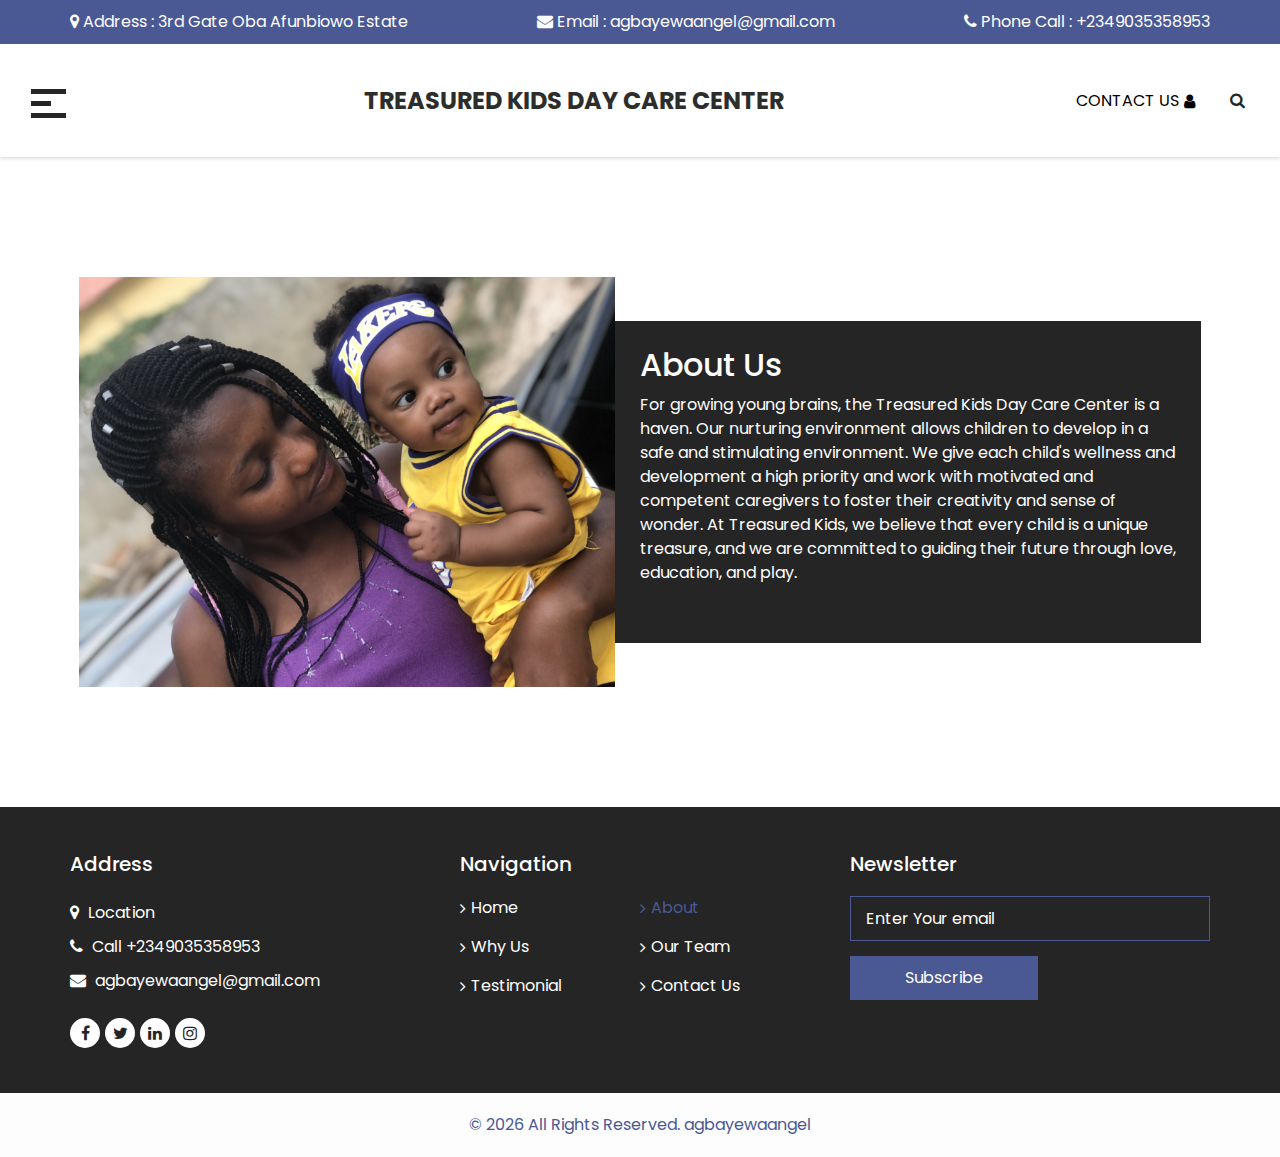
<file: about.html>
<!DOCTYPE html>
<html>

<head>
  <!-- Basic -->
  <meta charset="utf-8" />
  <meta http-equiv="X-UA-Compatible" content="IE=edge" />
  <!-- Mobile Metas -->
  <meta name="viewport" content="width=device-width, initial-scale=1, shrink-to-fit=no" />
  <!-- Site Metas -->
  <meta name="keywords" content="" />
  <meta name="description" content="" />
  <meta name="author" content="" />

  <title>TREASURED KIDS DAY CARE CENTER</title>

  <!-- slider stylesheet -->
  <link rel="stylesheet" type="text/css" href="https://cdnjs.cloudflare.com/ajax/libs/OwlCarousel2/2.3.4/assets/owl.carousel.min.css" />

  <!-- bootstrap core css -->
  <link rel="stylesheet" type="text/css" href="css/bootstrap.css" />
  <!-- fonts awesome style -->
  <link href="css/font-awesome.min.css" rel="stylesheet" />
  <!-- fonts style -->
  <link href="https://fonts.googleapis.com/css?family=Open+Sans:400,700|Poppins:400,500,700&display=swap" rel="stylesheet" />

  <!-- Custom styles for this template -->
  <link href="css/style.css" rel="stylesheet" />
  <!-- responsive style -->
  <link href="css/responsive.css" rel="stylesheet" />
</head>

<body class="sub_page">
  <div class="hero_area">
    <!-- header section strats -->
    <header class="header_section">
      <div class="contact_nav_container">
        <div class="container">
          <div class="contact_nav">
            <a href="">
              <i class="fa fa-map-marker" aria-hidden="true"></i>
              <span>
                Address : 3rd Gate Oba Afunbiowo Estate 
              </span>
            </a>
            <a href="">
              <i class="fa fa-envelope" aria-hidden="true"></i>
              <span>
                Email : agbayewaangel@gmail.com 
              </span>
            </a>
            <a href="">
              <i class="fa fa-phone" aria-hidden="true"></i>
              <span>
                Phone Call : +2349035358953 
              </span>
            </a>
          </div>
        </div>
      </div>
      <div class="container-fluid">
        <nav class="navbar navbar-expand-lg custom_nav-container">
          <div class="custom_menu-btn">
            <button onclick="openNav()">
              <span class="s-1"> </span>
              <span class="s-2"> </span>
              <span class="s-3"> </span>
            </button>
          </div>
          <div id="myNav" class="overlay">
            <div class="menu_btn-style ">
              <button onclick="closeNav()">
                <span class="s-1"> </span>
                <span class="s-2"> </span>
                <span class="s-3"> </span>
              </button>
            </div>
            <div class="overlay-content">
              <a class="" href="index.html"> Home <span class="sr-only">(current)</span></a>
              <a class="active" href="about.html"> About</a>
              <a class="" href="why.html"> Why Us </a>
              <a class="" href="team.html"> Our Team</a>
              <a class="" href="testimonial.html"> Testimonial</a>
              <a class="" href="contact.html"> Contact Us</a>
            </div>
          </div>
          <a class="navbar-brand" href="index.html">
            <span>
              TREASURED KIDS DAY CARE CENTER
            </span>
          </a>
          <div class="user_option">
            <a href="">
              <span>
                CONTACT US
              </span>
              <i class="fa fa-user" aria-hidden="true"></i>
            </a>
            <form class="form-inline">
              <button class="btn  nav_search-btn" type="submit">
                <i class="fa fa-search" aria-hidden="true"></i>
              </button>
            </form>
          </div>
        </nav>
      </div>
    </header>
    <!-- end header section -->
  </div>


  <!-- about section -->

  <section class="about_section layout_padding">
    <div class="container-fluid">
      <div class="box">
        <div class="img-box">
          <img src="images/about-img.jpg" alt="" />
        </div>
        <div class="detail-box">
          <h2>
            About Us
          </h2>
          <p>
            For growing young brains, the Treasured Kids Day Care Center is a haven. Our nurturing environment allows children to develop in a safe and stimulating environment. We give each child's wellness and development a high priority and work with motivated and competent caregivers to foster their creativity and sense of wonder. At Treasured Kids, we believe that every child is a unique treasure, and we are committed to guiding their future through love, education, and play. 
          </p>
    
            <hr />
          </a>
        </div>
      </div>
    </div>
  </section>

  <!-- end about section -->


  <!-- info section -->

  <section class="info_section layout_padding2">
    <div class="container">
      <div class="row">
        <div class="col-md-4">
          <div class="info_contact">
            <h5>
              Address
            </h5>
            <div class="contact_link_box">
              <a href="">
                <i class="fa fa-map-marker" aria-hidden="true"></i>
                <span>
                  Location
                </span>
              </a>
              <a href="">
                <i class="fa fa-phone" aria-hidden="true"></i>
                <span>
                  Call +2349035358953 
                </span>
              </a>
              <a href="">
                <i class="fa fa-envelope" aria-hidden="true"></i>
                <span>
                  agbayewaangel@gmail.com 
                </span>
              </a>
            </div>
          </div>
          <div class="info_social">
            <a href="">
              <i class="fa fa-facebook" aria-hidden="true"></i>
            </a>
            <a href="">
              <i class="fa fa-twitter" aria-hidden="true"></i>
            </a>
            <a href="">
              <i class="fa fa-linkedin" aria-hidden="true"></i>
            </a>
            <a href="">
              <i class="fa fa-instagram" aria-hidden="true"></i>
            </a>
          </div>
        </div>
        <div class="col-md-4">
          <div class="info_link_box">
            <h5>
              Navigation
            </h5>
            <div class="info_links">
              <a class="" href="index.html"> <i class="fa fa-angle-right" aria-hidden="true"></i> Home <span class="sr-only">(current)</span></a>
              <a class="active" href="about.html"> <i class="fa fa-angle-right" aria-hidden="true"></i> About</a>
              <a class="" href="why.html"> <i class="fa fa-angle-right" aria-hidden="true"></i> Why Us </a>
              <a class="" href="team.html"> <i class="fa fa-angle-right" aria-hidden="true"></i> Our Team</a>
              <a class="" href="testimonial.html"> <i class="fa fa-angle-right" aria-hidden="true"></i> Testimonial</a>
              <a class="" href="contact.html"> <i class="fa fa-angle-right" aria-hidden="true"></i> Contact Us</a>
            </div>
          </div>
        </div>
        <div class="col-md-4">
          <h5>
            Newsletter
          </h5>
          <form action="mailto:infos@maiangeldaycare.com">
            <input type="text" placeholder="Enter Your email" />
            <button type="submit">
              Subscribe
            </button>
          </form>
        </div>
      </div>
    </div>
  </section>

  <!-- end info section -->

  <!-- footer section -->
  <footer class="footer_section container-fluid">
    <p>
      &copy; <span id="displayYear"></span> All Rights Reserved.
      agbayewaangel
    </p>
  </footer>
  <!-- footer section -->

  <script src="js/jquery-3.4.1.min.js"></script>
  <script src="js/bootstrap.js"></script>
  <script src="https://cdnjs.cloudflare.com/ajax/libs/OwlCarousel2/2.3.4/owl.carousel.min.js"></script>
  <script src="js/custom.js"></script>


</body>

</html>
</file>
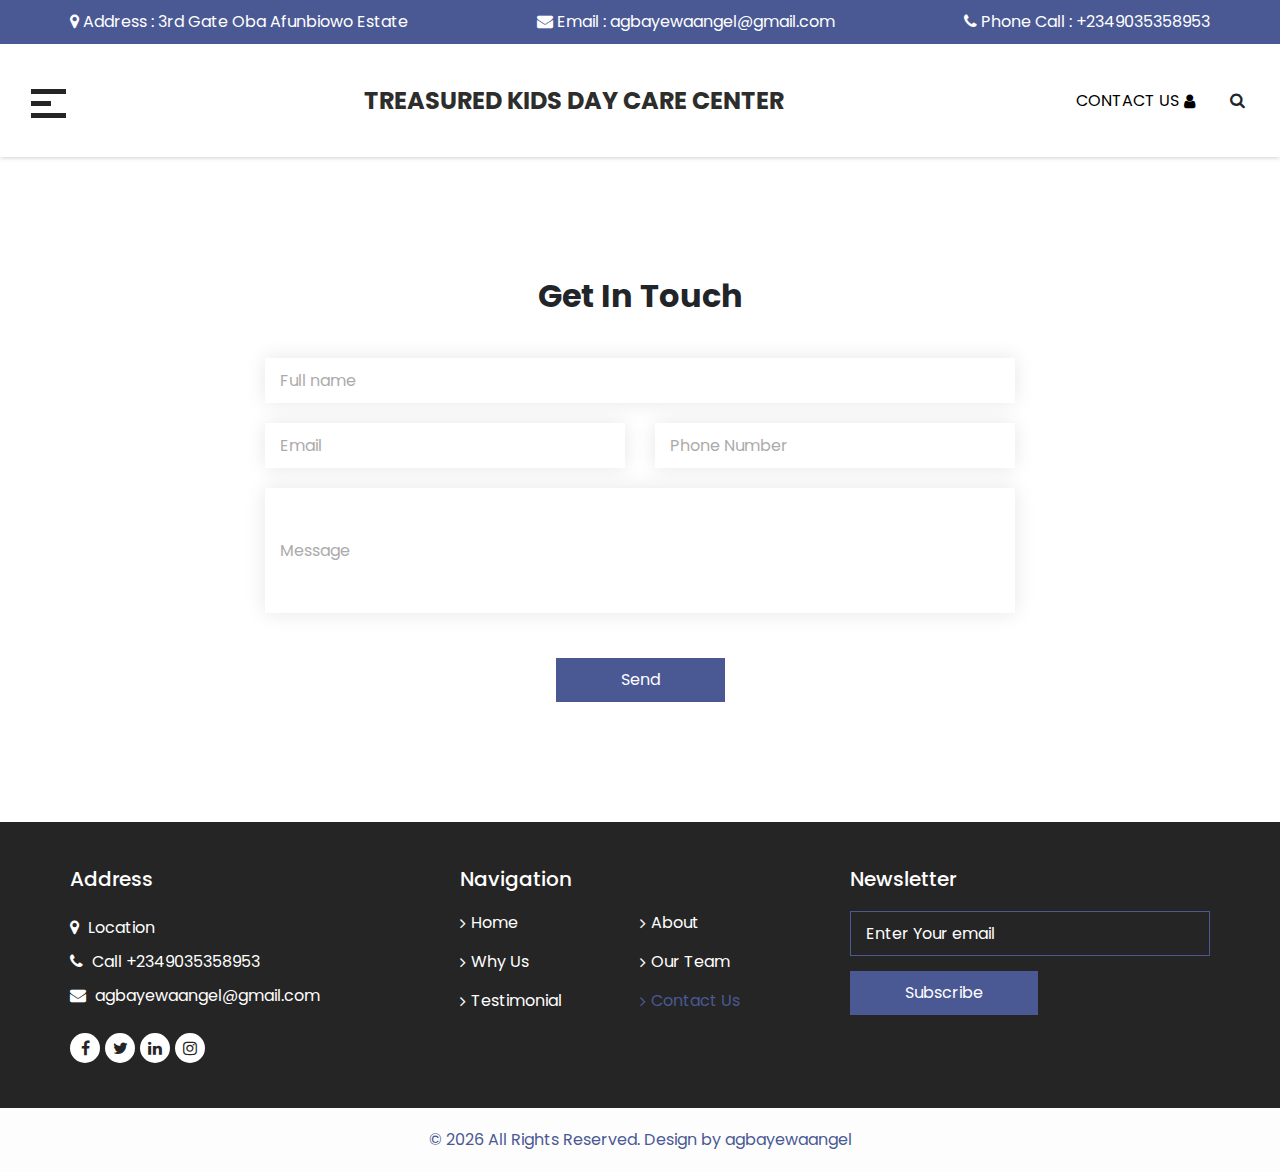
<file: contact.html>
<!DOCTYPE html>
<html>

<head>
  <!-- Basic -->
  <meta charset="utf-8" />
  <meta http-equiv="X-UA-Compatible" content="IE=edge" />
  <!-- Mobile Metas -->
  <meta name="viewport" content="width=device-width, initial-scale=1, shrink-to-fit=no" />
  <!-- Site Metas -->
  <meta name="keywords" content="" />
  <meta name="description" content="" />
  <meta name="author" content="" />

  <title>TREASURED KIDS DAY CARE CENTER</title>

  <!-- slider stylesheet -->
  <link rel="stylesheet" type="text/css" href="https://cdnjs.cloudflare.com/ajax/libs/OwlCarousel2/2.3.4/assets/owl.carousel.min.css" />

  <!-- bootstrap core css -->
  <link rel="stylesheet" type="text/css" href="css/bootstrap.css" />
  <!-- fonts awesome style -->
  <link href="css/font-awesome.min.css" rel="stylesheet" />
  <!-- fonts style -->
  <link href="https://fonts.googleapis.com/css?family=Open+Sans:400,700|Poppins:400,500,700&display=swap" rel="stylesheet" />

  <!-- Custom styles for this template -->
  <link href="css/style.css" rel="stylesheet" />
  <!-- responsive style -->
  <link href="css/responsive.css" rel="stylesheet" />
</head>

<body class="sub_page">
  <div class="hero_area">
    <!-- header section strats -->
    <header class="header_section">
      <div class="contact_nav_container">
        <div class="container">
          <div class="contact_nav">
            <a href="">
              <i class="fa fa-map-marker" aria-hidden="true"></i>
              <span>
                Address : 3rd Gate Oba Afunbiowo Estate
              </span>
            </a>
            <a href="">
              <i class="fa fa-envelope" aria-hidden="true"></i>
              <span>
                Email : agbayewaangel@gmail.com 
              </span>
            </a>
            <a href="">
              <i class="fa fa-phone" aria-hidden="true"></i>
              <span>
                Phone Call : +2349035358953 
              </span>
            </a>
          </div>
        </div>
      </div>
      <div class="container-fluid">
        <nav class="navbar navbar-expand-lg custom_nav-container">
          <div class="custom_menu-btn">
            <button onclick="openNav()">
              <span class="s-1"> </span>
              <span class="s-2"> </span>
              <span class="s-3"> </span>
            </button>
          </div>
          <div id="myNav" class="overlay">
            <div class="menu_btn-style ">
              <button onclick="closeNav()">
                <span class="s-1"> </span>
                <span class="s-2"> </span>
                <span class="s-3"> </span>
              </button>
            </div>
            <div class="overlay-content">
              <a class="" href="index.html"> Home <span class="sr-only">(current)</span></a>
              <a class="" href="about.html"> About</a>
              <a class="" href="why.html"> Why Us </a>
              <a class="" href="team.html"> Our Team</a>
              <a class="" href="testimonial.html"> Testimonial</a>
              <a class="active" href="contact.html"> Contact Us</a>
            </div>
          </div>
          <a class="navbar-brand" href="index.html">
            <span>
              TREASURED KIDS DAY CARE CENTER
            </span>
          </a>
          <div class="user_option">
            <a href="contact.html">
              <span>
                CONTACT US
              </span>
              <i class="fa fa-user" aria-hidden="true"></i>
            </a>
            <form class="form-inline">
              <button class="btn  nav_search-btn" type="submit">
                <i class="fa fa-search" aria-hidden="true"></i>
              </button>
            </form>
          </div>
        </nav>
      </div>
    </header>
    <!-- end header section -->
  </div>


  <!-- contact section -->

  <section class="contact_section layout_padding">
    <div class="container">
      <div class="row">
        <div class="col-md-8 mx-auto">
          <div class="contact-form">
            <div class="heading_container">
              <h2>
                Get In Touch
              </h2>
            </div>
            <form action="mailto:infos@maiangeldaycare.com">
              <input type="text" placeholder="Full name " />
              <div class="top_input">
                <input type="email" placeholder="Email" />
                <input type="text" placeholder="Phone Number" />
              </div>
              <input type="text" placeholder="Message" class="message_input" />
              <div class="btn-box">
                <button>
                  Send
                </button>
              </div>
            </form>
          </div>
        </div>
      </div>
    </div>
  </section>

  <!-- end contact section -->

  <!-- info section -->

  <section class="info_section layout_padding2">
    <div class="container">
      <div class="row">
        <div class="col-md-4">
          <div class="info_contact">
            <h5>
              Address
            </h5>
            <div class="contact_link_box">
              <a href="">
                <i class="fa fa-map-marker" aria-hidden="true"></i>
                <span>
                  Location
                </span>
              </a>
              <a href="">
                <i class="fa fa-phone" aria-hidden="true"></i>
                <span>
                  Call +2349035358953 
                </span>
              </a>
              <a href="">
                <i class="fa fa-envelope" aria-hidden="true"></i>
                <span>
                  agbayewaangel@gmail.com 
                </span>
              </a>
            </div>
          </div>
          <div class="info_social">
            <a href="">
              <i class="fa fa-facebook" aria-hidden="true"></i>
            </a>
            <a href="">
              <i class="fa fa-twitter" aria-hidden="true"></i>
            </a>
            <a href="">
              <i class="fa fa-linkedin" aria-hidden="true"></i>
            </a>
            <a href="">
              <i class="fa fa-instagram" aria-hidden="true"></i>
            </a>
          </div>
        </div>
        <div class="col-md-4">
          <div class="info_link_box">
            <h5>
              Navigation
            </h5>
            <div class="info_links">
              <a class="" href="index.html"> <i class="fa fa-angle-right" aria-hidden="true"></i> Home <span class="sr-only">(current)</span></a>
              <a class="" href="about.html"> <i class="fa fa-angle-right" aria-hidden="true"></i> About</a>
              <a class="" href="why.html"> <i class="fa fa-angle-right" aria-hidden="true"></i> Why Us </a>
              <a class="" href="team.html"> <i class="fa fa-angle-right" aria-hidden="true"></i> Our Team</a>
              <a class="" href="testimonial.html"> <i class="fa fa-angle-right" aria-hidden="true"></i> Testimonial</a>
              <a class="active" href="contact.html"> <i class="fa fa-angle-right" aria-hidden="true"></i> Contact Us</a>
            </div>
          </div>
        </div>
        <div class="col-md-4">
          <h5>
            Newsletter
          </h5>
          <form action="mailto:infos@maiangeldaycare.com">
            <input type="text" placeholder="Enter Your email" />
            <button type="submit">
              Subscribe
            </button>
          </form>
        </div>
      </div>
    </div>
  </section>

  <!-- end info section -->

  <!-- footer section -->
  <footer class="footer_section container-fluid">
    <p>
      &copy; <span id="displayYear"></span> All Rights Reserved. Design by
      agbayewaangel
    </p>
  </footer>
  <!-- footer section -->

  <script src="js/jquery-3.4.1.min.js"></script>
  <script src="js/bootstrap.js"></script>
  <script src="https://cdnjs.cloudflare.com/ajax/libs/OwlCarousel2/2.3.4/owl.carousel.min.js"></script>
  <script src="js/custom.js"></script>

</body>

</html>
</file>
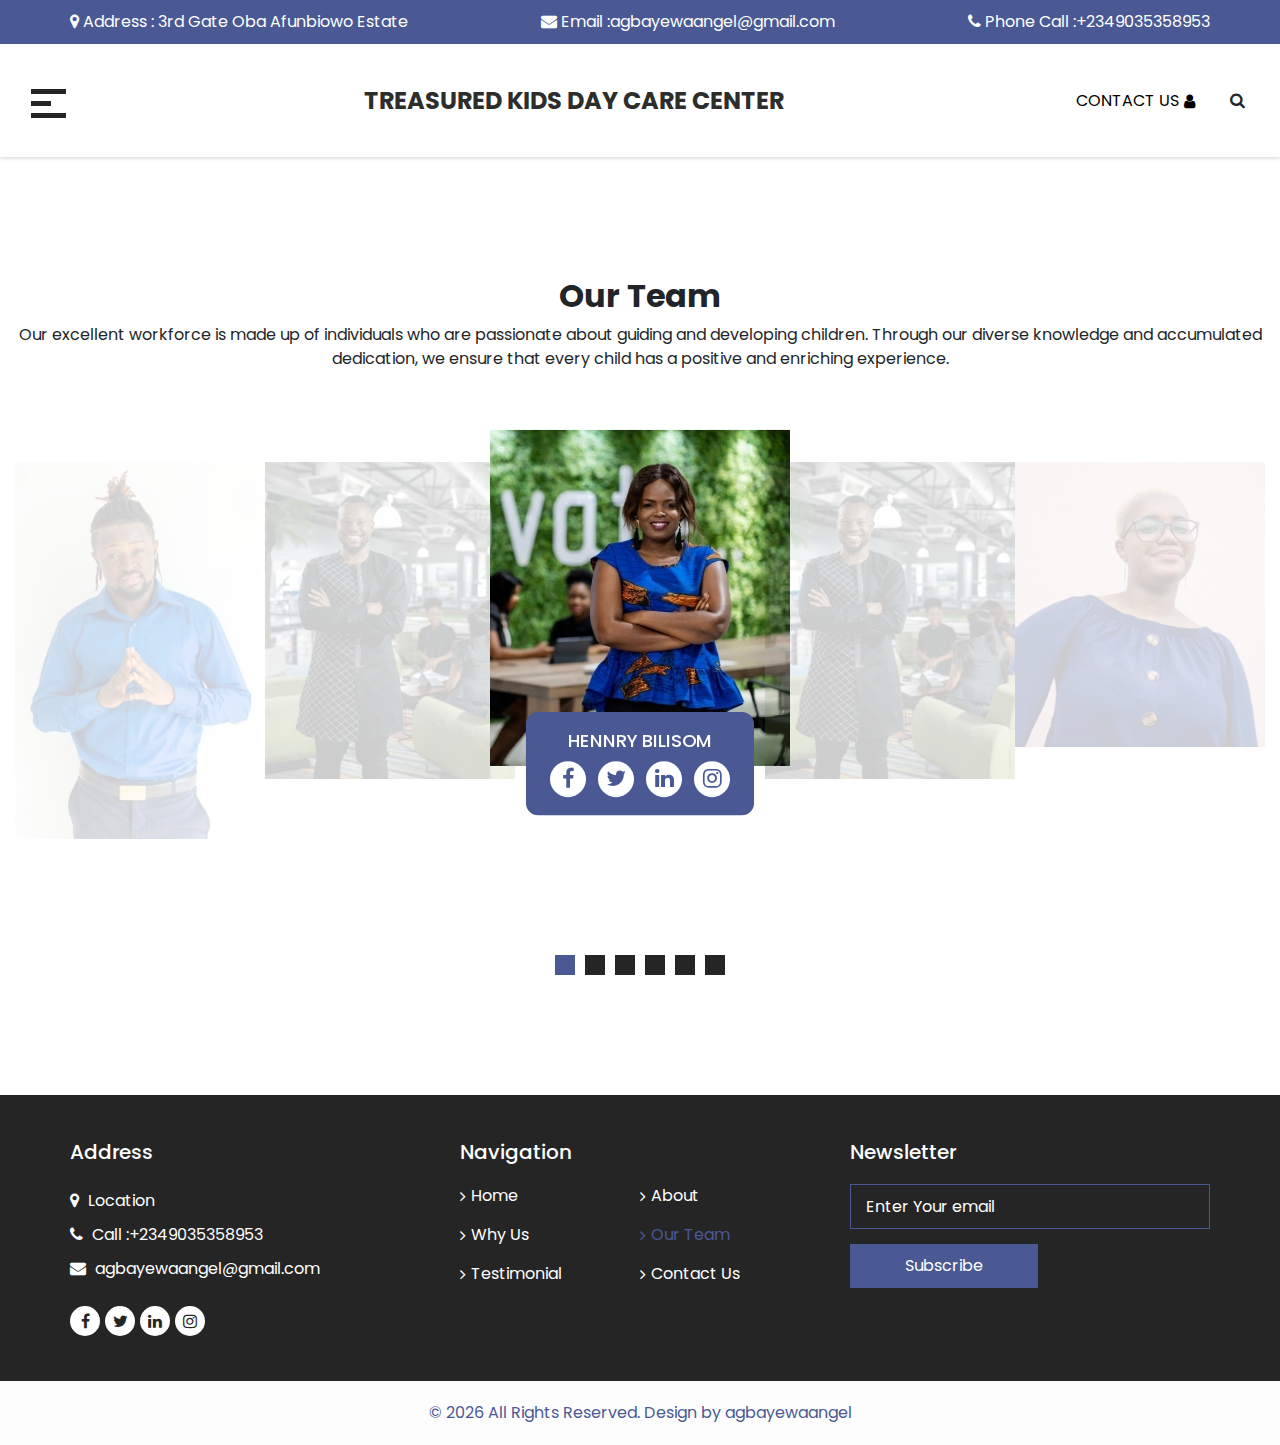
<file: team.html>
<!DOCTYPE html>
<html>

<head>
  <!-- Basic -->
  <meta charset="utf-8" />
  <meta http-equiv="X-UA-Compatible" content="IE=edge" />
  <!-- Mobile Metas -->
  <meta name="viewport" content="width=device-width, initial-scale=1, shrink-to-fit=no" />
  <!-- Site Metas -->
  <meta name="keywords" content="" />
  <meta name="description" content="" />
  <meta name="author" content="" />

  <title>TREASURED KIDS DAY CARE CENTER</title>

  <!-- slider stylesheet -->
  <link rel="stylesheet" type="text/css" href="https://cdnjs.cloudflare.com/ajax/libs/OwlCarousel2/2.3.4/assets/owl.carousel.min.css" />

  <!-- bootstrap core css -->
  <link rel="stylesheet" type="text/css" href="css/bootstrap.css" />
  <!-- fonts awesome style -->
  <link href="css/font-awesome.min.css" rel="stylesheet" />
  <!-- fonts style -->
  <link href="https://fonts.googleapis.com/css?family=Open+Sans:400,700|Poppins:400,500,700&display=swap" rel="stylesheet" />

  <!-- Custom styles for this template -->
  <link href="css/style.css" rel="stylesheet" />
  <!-- responsive style -->
  <link href="css/responsive.css" rel="stylesheet" />
</head>

<body class="sub_page">
  <div class="hero_area">
    <!-- header section strats -->
    <header class="header_section">
      <div class="contact_nav_container">
        <div class="container">
          <div class="contact_nav">
            <a href="">
              <i class="fa fa-map-marker" aria-hidden="true"></i>
              <span>
                Address : 3rd Gate Oba Afunbiowo Estate 
              </span>
            </a>
            <a href="">
              <i class="fa fa-envelope" aria-hidden="true"></i>
              <span>
                Email :agbayewaangel@gmail.com 
              </span>
            </a>
            <a href="">
              <i class="fa fa-phone" aria-hidden="true"></i>
              <span>
                Phone Call :+2349035358953 
              </span>
            </a>
          </div>
        </div>
      </div>
      <div class="container-fluid">
        <nav class="navbar navbar-expand-lg custom_nav-container">
          <div class="custom_menu-btn">
            <button onclick="openNav()">
              <span class="s-1"> </span>
              <span class="s-2"> </span>
              <span class="s-3"> </span>
            </button>
          </div>
          <div id="myNav" class="overlay">
            <div class="menu_btn-style ">
              <button onclick="closeNav()">
                <span class="s-1"> </span>
                <span class="s-2"> </span>
                <span class="s-3"> </span>
              </button>
            </div>
            <div class="overlay-content">
              <a class="" href="index.html"> Home <span class="sr-only">(current)</span></a>
              <a class="" href="about.html"> About</a>
              <a class="" href="why.html"> Why Us </a>
              <a class="active" href="team.html"> Our Team</a>
              <a class="" href="testimonial.html"> Testimonial</a>
              <a class="" href="contact.html"> Contact Us</a>
            </div>
          </div>
          <a class="navbar-brand" href="index.html">
            <span>
              TREASURED KIDS DAY CARE CENTER
            </span>
          </a>
          <div class="user_option">
            <a href="">
              <span>
                CONTACT US
              </span>
              <i class="fa fa-user" aria-hidden="true"></i>
            </a>
            <form class="form-inline">
              <button class="btn  nav_search-btn" type="submit">
                <i class="fa fa-search" aria-hidden="true"></i>
              </button>
            </form>
          </div>
        </nav>
      </div>
    </header>
    <!-- end header section -->
  </div>



  <!-- team section -->

  <section class="team_section layout_padding">
    <div class="container-fluid">
      <div class="heading_container">
        <h2>
          Our Team
        </h2>
        <p>
          Our excellent workforce is made up of individuals who are passionate about guiding and developing children. Through our diverse knowledge and accumulated dedication, we ensure that every child has a positive and enriching experience. 
        </p>
      </div>
      <div class="carousel-wrap ">
        <div class="owl-carousel team_carousel">
          <div class="item">
            <div class="box">
              <div class="img-box">
                <img src="images/team1.jpg" alt="" />
              </div>
              <div class="detail-box">
                <h6>
                  Hennry bilisom
                </h6>
                <div class="social_box">
                  <a href="">
                    <i class="fa fa-facebook" aria-hidden="true"></i>
                  </a>
                  <a href="">
                    <i class="fa fa-twitter" aria-hidden="true"></i>
                  </a>
                  <a href="">
                    <i class="fa fa-linkedin" aria-hidden="true"></i>
                  </a>
                  <a href="">
                    <i class="fa fa-instagram" aria-hidden="true"></i>
                  </a>
                </div>
              </div>
            </div>
          </div>
          <div class="item">
            <div class="box">
              <div class="img-box">
                <img src="images/team2.jpg" alt="" />
              </div>
              <div class="detail-box">
                <h6>
                  Hennry bilisom
                </h6>
                <div class="social_box">
                  <a href="">
                    <i class="fa fa-facebook" aria-hidden="true"></i>
                  </a>
                  <a href="">
                    <i class="fa fa-twitter" aria-hidden="true"></i>
                  </a>
                  <a href="">
                    <i class="fa fa-linkedin" aria-hidden="true"></i>
                  </a>
                  <a href="">
                    <i class="fa fa-instagram" aria-hidden="true"></i>
                  </a>
                </div>
              </div>
            </div>
          </div>
          <div class="item">
            <div class="box">
              <div class="img-box">
                <img src="images/team3.jpg" alt="" />
              </div>
              <div class="detail-box">
                <h6>
                  Hennry bilisom
                </h6>
                <div class="social_box">
                  <a href="">
                    <i class="fa fa-facebook" aria-hidden="true"></i>
                  </a>
                  <a href="">
                    <i class="fa fa-twitter" aria-hidden="true"></i>
                  </a>
                  <a href="">
                    <i class="fa fa-linkedin" aria-hidden="true"></i>
                  </a>
                  <a href="">
                    <i class="fa fa-instagram" aria-hidden="true"></i>
                  </a>
                </div>
              </div>
            </div>
          </div>
          <div class="item">
            <div class="box">
              <div class="img-box">
                <img src="images/team4.jpg" alt="" />
              </div>
              <div class="detail-box">
                <h6>
                  Hennry bilisom
                </h6>
                <div class="social_box">
                  <a href="">
                    <i class="fa fa-facebook" aria-hidden="true"></i>
                  </a>
                  <a href="">
                    <i class="fa fa-twitter" aria-hidden="true"></i>
                  </a>
                  <a href="">
                    <i class="fa fa-linkedin" aria-hidden="true"></i>
                  </a>
                  <a href="">
                    <i class="fa fa-instagram" aria-hidden="true"></i>
                  </a>
                </div>
              </div>
            </div>
          </div>
          <div class="item">
            <div class="box">
              <div class="img-box">
                <img src="images/team5.jpg" alt="" />
              </div>
              <div class="detail-box">
                <h6>
                  Hennry bilisom
                </h6>
                <div class="social_box">
                  <a href="">
                    <i class="fa fa-facebook" aria-hidden="true"></i>
                  </a>
                  <a href="">
                    <i class="fa fa-twitter" aria-hidden="true"></i>
                  </a>
                  <a href="">
                    <i class="fa fa-linkedin" aria-hidden="true"></i>
                  </a>
                  <a href="">
                    <i class="fa fa-instagram" aria-hidden="true"></i>
                  </a>
                </div>
              </div>
            </div>
          </div>
          <div class="item">
            <div class="box">
              <div class="img-box">
                <img src="images/team2.jpg" alt="" />
              </div>
              <div class="detail-box">
                <h6>
                  Hennry bilisom
                </h6>
                <div class="social_box">
                  <a href="">
                    <i class="fa fa-facebook" aria-hidden="true"></i>
                  </a>
                  <a href="">
                    <i class="fa fa-twitter" aria-hidden="true"></i>
                  </a>
                  <a href="">
                    <i class="fa fa-linkedin" aria-hidden="true"></i>
                  </a>
                  <a href="">
                    <i class="fa fa-instagram" aria-hidden="true"></i>
                  </a>
                </div>
              </div>
            </div>
          </div>
        </div>
      </div>
    </div>
  </section>

  <!-- end team section -->


  <!-- info section -->

  <section class="info_section layout_padding2">
    <div class="container">
      <div class="row">
        <div class="col-md-4">
          <div class="info_contact">
            <h5>
              Address
            </h5>
            <div class="contact_link_box">
              <a href="">
                <i class="fa fa-map-marker" aria-hidden="true"></i>
                <span>
                  Location
                </span>
              </a>
              <a href="">
                <i class="fa fa-phone" aria-hidden="true"></i>
                <span>
                  Call :+2349035358953 
                </span>
              </a>
              <a href="">
                <i class="fa fa-envelope" aria-hidden="true"></i>
                <span>
                 agbayewaangel@gmail.com 
                </span>
              </a>
            </div>
          </div>
          <div class="info_social">
            <a href="">
              <i class="fa fa-facebook" aria-hidden="true"></i>
            </a>
            <a href="">
              <i class="fa fa-twitter" aria-hidden="true"></i>
            </a>
            <a href="">
              <i class="fa fa-linkedin" aria-hidden="true"></i>
            </a>
            <a href="">
              <i class="fa fa-instagram" aria-hidden="true"></i>
            </a>
          </div>
        </div>
        <div class="col-md-4">
          <div class="info_link_box">
            <h5>
              Navigation
            </h5>
            <div class="info_links">
              <a class="" href="index.html"> <i class="fa fa-angle-right" aria-hidden="true"></i> Home <span class="sr-only">(current)</span></a>
              <a class="" href="about.html"> <i class="fa fa-angle-right" aria-hidden="true"></i> About</a>
              <a class="" href="why.html"> <i class="fa fa-angle-right" aria-hidden="true"></i> Why Us </a>
              <a class="active" href="team.html"> <i class="fa fa-angle-right" aria-hidden="true"></i> Our Team</a>
              <a class="" href="testimonial.html"> <i class="fa fa-angle-right" aria-hidden="true"></i> Testimonial</a>
              <a class="" href="contact.html"> <i class="fa fa-angle-right" aria-hidden="true"></i> Contact Us</a>
            </div>
          </div>
        </div>
        <div class="col-md-4">
          <h5>
            Newsletter
          </h5>
          <form action="mailto:infos@maiangeldaycare.com">
            <input type="text" placeholder="Enter Your email" />
            <button type="submit">
              Subscribe
            </button>
          </form>
        </div>
      </div>
    </div>
  </section>

  <!-- end info section -->

  <!-- footer section -->
  <footer class="footer_section container-fluid">
    <p>
      &copy; <span id="displayYear"></span> All Rights Reserved. Design by
      agbayewaangel
    </p>
  </footer>
  <!-- footer section -->

  <script src="js/jquery-3.4.1.min.js"></script>
  <script src="js/bootstrap.js"></script>
  <script src="https://cdnjs.cloudflare.com/ajax/libs/OwlCarousel2/2.3.4/owl.carousel.min.js"></script>
  <script src="js/custom.js"></script>

</body>

</html>
</file>
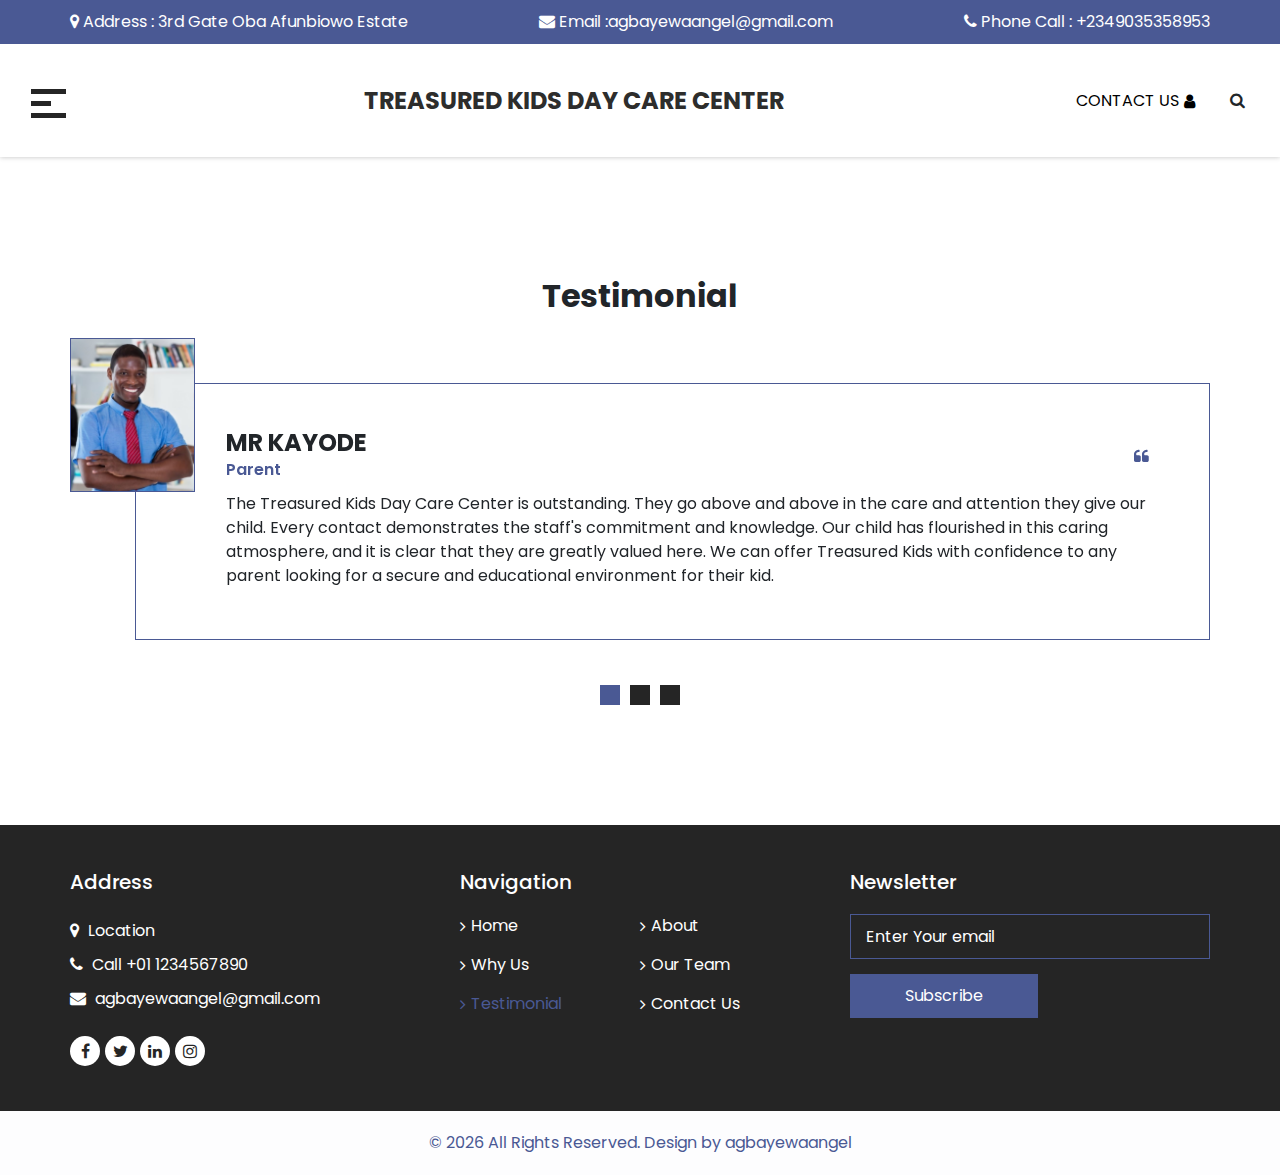
<file: testimonial.html>
<!DOCTYPE html>
<html>

<head>
  <!-- Basic -->
  <meta charset="utf-8" />
  <meta http-equiv="X-UA-Compatible" content="IE=edge" />
  <!-- Mobile Metas -->
  <meta name="viewport" content="width=device-width, initial-scale=1, shrink-to-fit=no" />
  <!-- Site Metas -->
  <meta name="keywords" content="" />
  <meta name="description" content="" />
  <meta name="author" content="" />

  <title>TREASURED KIDS DAY CARE CENTER</title>

  <!-- slider stylesheet -->
  <link rel="stylesheet" type="text/css" href="https://cdnjs.cloudflare.com/ajax/libs/OwlCarousel2/2.3.4/assets/owl.carousel.min.css" />

  <!-- bootstrap core css -->
  <link rel="stylesheet" type="text/css" href="css/bootstrap.css" />
  <!-- fonts awesome style -->
  <link href="css/font-awesome.min.css" rel="stylesheet" />
  <!-- fonts style -->
  <link href="https://fonts.googleapis.com/css?family=Open+Sans:400,700|Poppins:400,500,700&display=swap" rel="stylesheet" />

  <!-- Custom styles for this template -->
  <link href="css/style.css" rel="stylesheet" />
  <!-- responsive style -->
  <link href="css/responsive.css" rel="stylesheet" />
</head>

<body class="sub_page">
  <div class="hero_area">
    <!-- header section strats -->
    <header class="header_section">
      <div class="contact_nav_container">
        <div class="container">
          <div class="contact_nav">
            <a href="">
              <i class="fa fa-map-marker" aria-hidden="true"></i>
              <span>
                Address : 3rd Gate Oba Afunbiowo Estate
              </span>
            </a>
            <a href="">
              <i class="fa fa-envelope" aria-hidden="true"></i>
              <span>
                Email :agbayewaangel@gmail.com 
              </span>
            </a>
            <a href="">
              <i class="fa fa-phone" aria-hidden="true"></i>
              <span>
                Phone Call : +2349035358953 
              </span>
            </a>
          </div>
        </div>
      </div>
      <div class="container-fluid">
        <nav class="navbar navbar-expand-lg custom_nav-container">
          <div class="custom_menu-btn">
            <button onclick="openNav()">
              <span class="s-1"> </span>
              <span class="s-2"> </span>
              <span class="s-3"> </span>
            </button>
          </div>
          <div id="myNav" class="overlay">
            <div class="menu_btn-style ">
              <button onclick="closeNav()">
                <span class="s-1"> </span>
                <span class="s-2"> </span>
                <span class="s-3"> </span>
              </button>
            </div>
            <div class="overlay-content">
              <a class="" href="index.html"> Home <span class="sr-only">(current)</span></a>
              <a class="" href="about.html"> About</a>
              <a class="" href="why.html"> Why Us </a>
              <a class="" href="team.html"> Our Team</a>
              <a class="active" href="testimonial.html"> Testimonial</a>
              <a class="" href="contact.html"> Contact Us</a>
            </div>
          </div>
          <a class="navbar-brand" href="index.html">
            <span>
              TREASURED KIDS DAY CARE CENTER
            </span>
          </a>
          <div class="user_option">
            <a href="">
              <span>
                CONTACT US
              </span>
              <i class="fa fa-user" aria-hidden="true"></i>
            </a>
            <form class="form-inline">
              <button class="btn  nav_search-btn" type="submit">
                <i class="fa fa-search" aria-hidden="true"></i>
              </button>
            </form>
          </div>
        </nav>
      </div>
    </header>
    <!-- end header section -->
  </div>

  <!-- client section -->

  <section class="client_section layout_padding">
    <div class="container">
      <div class="heading_container">
        <h2>
          Testimonial
        </h2>
      </div>
      <div id="carouselExampleIndicators" class="carousel slide" data-ride="carousel">
        <div class="carousel-inner">
          <div class="carousel-item active">
            <div class="box">
              <div class="img-box">
                <img src="images/client.jpg" alt="" />
              </div>
              <div class="client_detail">
                <div class="client_name">
                  <div class="client_info">
                    <h4>
                      MR KAYODE 
                    </h4>
                    <span>
                      Parent
                    </span>
                  </div>
                  <i class="fa fa-quote-left" aria-hidden="true"></i>
                </div>
                <p>
                  The Treasured Kids Day Care Center is outstanding. They go above and above in the care and attention they give our child. Every contact demonstrates the staff's commitment and knowledge. Our child has flourished in this caring atmosphere, and it is clear that they are greatly valued here. We can offer Treasured Kids with confidence to any parent looking for a secure and educational environment for their kid.
                </p>
              </div>
            </div>
          </div>
          <div class="carousel-item">
            <div class="box">
              <div class="img-box">
                <img src="images/client.jpg" alt="" />
              </div>
              <div class="client_detail">
                <div class="client_name">
                  <div class="client_info">
                    <h4>
                      MR ADEBAYO
                    </h4>
                    <span>
                      Parent
                    </span>
                  </div>
                  <i class="fa fa-quote-left" aria-hidden="true"></i>
                </div>
                <p>
                  Treasured Kids Day Care Center for our childcare needs was the best decision we made. Their caregivers are outstanding, providing a loving and safe environment for our children. The team's dedication and expertise have truly impressed us. Our kids are not only happy but thriving under their care. We wholeheartedly recommend Treasured Kids Day Care Center to any parent seeking exceptional childcare services. They've exceeded our expectations in every way."
                </p>
              </div>
            </div>
          </div>
          <div class="carousel-item">
            <div class="box">
              <div class="img-box">
                <img src="images/client.jpg" alt="" />
              </div>
              <div class="client_detail">
                <div class="client_name">
                  <div class="client_info">
                    <h4>
                      MR DARASIMI
                    </h4>
                    <span>
                      Parent
                    </span>
                  </div>
                  <i class="fa fa-quote-left" aria-hidden="true"></i>
                </div>
                <p>
                  Treasured Kids Day Care Center is simply exceptional. The care and attention they offer our child go beyond our expectations. The staff's dedication and expertise shine through in every interaction. Our child has blossomed in their nurturing environment, and it's evident how much they're cherished here. We confidently recommend Treasured Kids to any parent seeking a safe and stimulating place for their child's growth."
              </div>
            </div>
          </div>
        </div>
        <ol class="carousel-indicators">
          <li data-target="#carouselExampleIndicators" data-slide-to="0" class="active"></li>
          <li data-target="#carouselExampleIndicators" data-slide-to="1"></li>
          <li data-target="#carouselExampleIndicators" data-slide-to="2"></li>
        </ol>
      </div>
    </div>
  </section>

  <!-- end client section -->

  <!-- info section -->

  <section class="info_section layout_padding2">
    <div class="container">
      <div class="row">
        <div class="col-md-4">
          <div class="info_contact">
            <h5>
              Address
            </h5>
            <div class="contact_link_box">
              <a href="">
                <i class="fa fa-map-marker" aria-hidden="true"></i>
                <span>
                  Location
                </span>
              </a>
              <a href="">
                <i class="fa fa-phone" aria-hidden="true"></i>
                <span>
                  Call +01 1234567890
                </span>
              </a>
              <a href="">
                <i class="fa fa-envelope" aria-hidden="true"></i>
                <span>
                 agbayewaangel@gmail.com 
                </span>
              </a>
            </div>
          </div>
          <div class="info_social">
            <a href="">
              <i class="fa fa-facebook" aria-hidden="true"></i>
            </a>
            <a href="">
              <i class="fa fa-twitter" aria-hidden="true"></i>
            </a>
            <a href="">
              <i class="fa fa-linkedin" aria-hidden="true"></i>
            </a>
            <a href="">
              <i class="fa fa-instagram" aria-hidden="true"></i>
            </a>
          </div>
        </div>
        <div class="col-md-4">
          <div class="info_link_box">
            <h5>
              Navigation
            </h5>
            <div class="info_links">
              <a class="" href="index.html"> <i class="fa fa-angle-right" aria-hidden="true"></i> Home <span class="sr-only">(current)</span></a>
              <a class="" href="about.html"> <i class="fa fa-angle-right" aria-hidden="true"></i> About</a>
              <a class="" href="why.html"> <i class="fa fa-angle-right" aria-hidden="true"></i> Why Us </a>
              <a class="" href="team.html"> <i class="fa fa-angle-right" aria-hidden="true"></i> Our Team</a>
              <a class="active" href="testimonial.html"> <i class="fa fa-angle-right" aria-hidden="true"></i> Testimonial</a>
              <a class="" href="contact.html"> <i class="fa fa-angle-right" aria-hidden="true"></i> Contact Us</a>
            </div>
          </div>
        </div>
        <div class="col-md-4">
          <h5>
            Newsletter
          </h5>
          <form action="mailto:infos@maiangeldaycare.com">
            <input type="text" placeholder="Enter Your email" />
            <button type="submit">
              Subscribe
            </button>
          </form>
        </div>
      </div>
    </div>
  </section>

  <!-- end info section -->

  <!-- footer section -->
  <footer class="footer_section container-fluid">
    <p>
      &copy; <span id="displayYear"></span> All Rights Reserved. Design by
      agbayewaangel
    </p>
  </footer>
  <!-- footer section -->

  <script src="js/jquery-3.4.1.min.js"></script>
  <script src="js/bootstrap.js"></script>
  <script src="https://cdnjs.cloudflare.com/ajax/libs/OwlCarousel2/2.3.4/owl.carousel.min.js"></script>
  <script src="js/custom.js"></script>

</body>

</html>
</file>
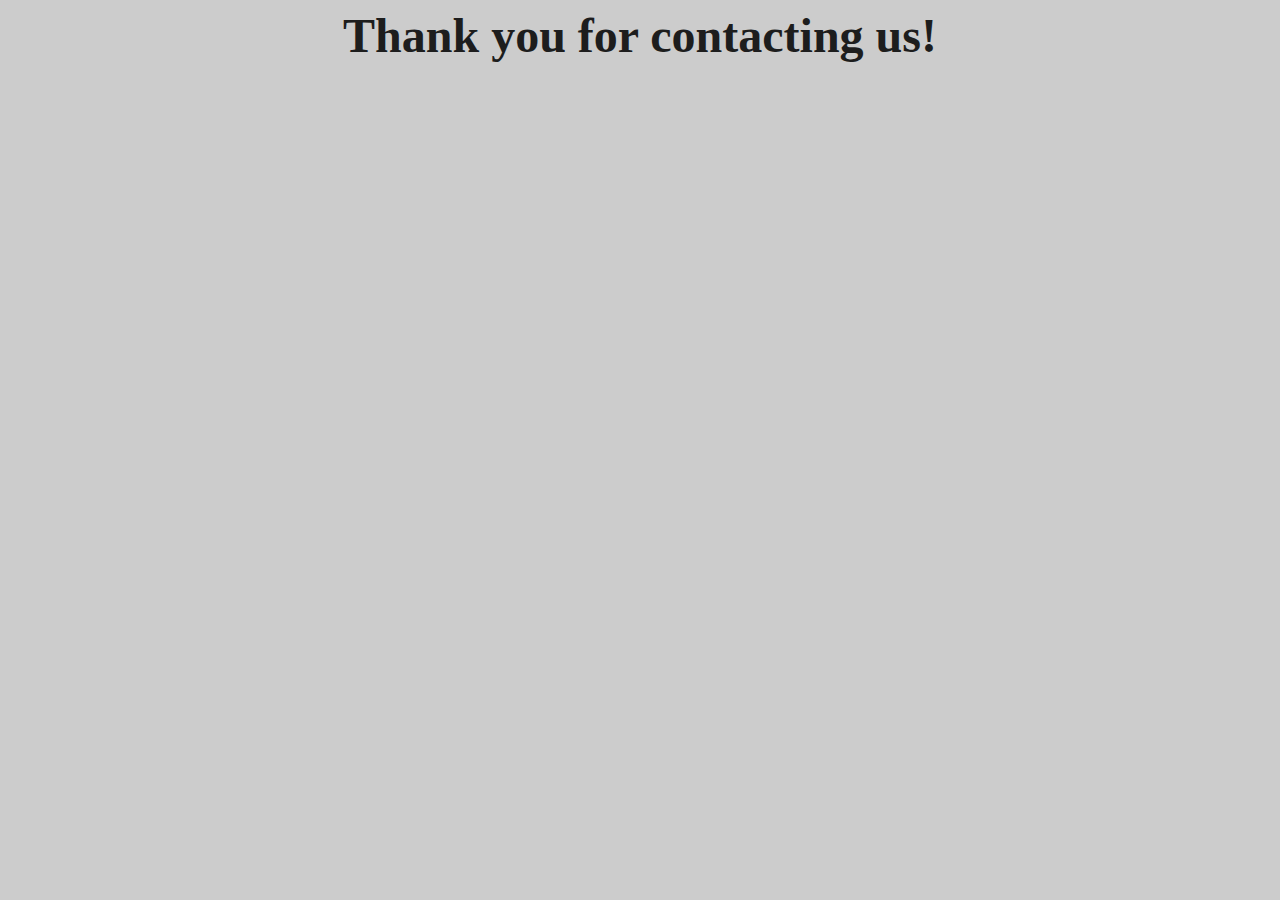
<file: thankyou.html>
<html>
    <head>
        <title> Thank you </title>
    </head>
    <style>
        body{
            background-color: #ccc;
            text-align: center;
        }
        h1{
            font-size: 3rem;
            color: #1d1d1d; 
        }

    </style>
        <body>
<h1> Thank you for contacting us!</h1>
        </body>
    
</html>
</file>
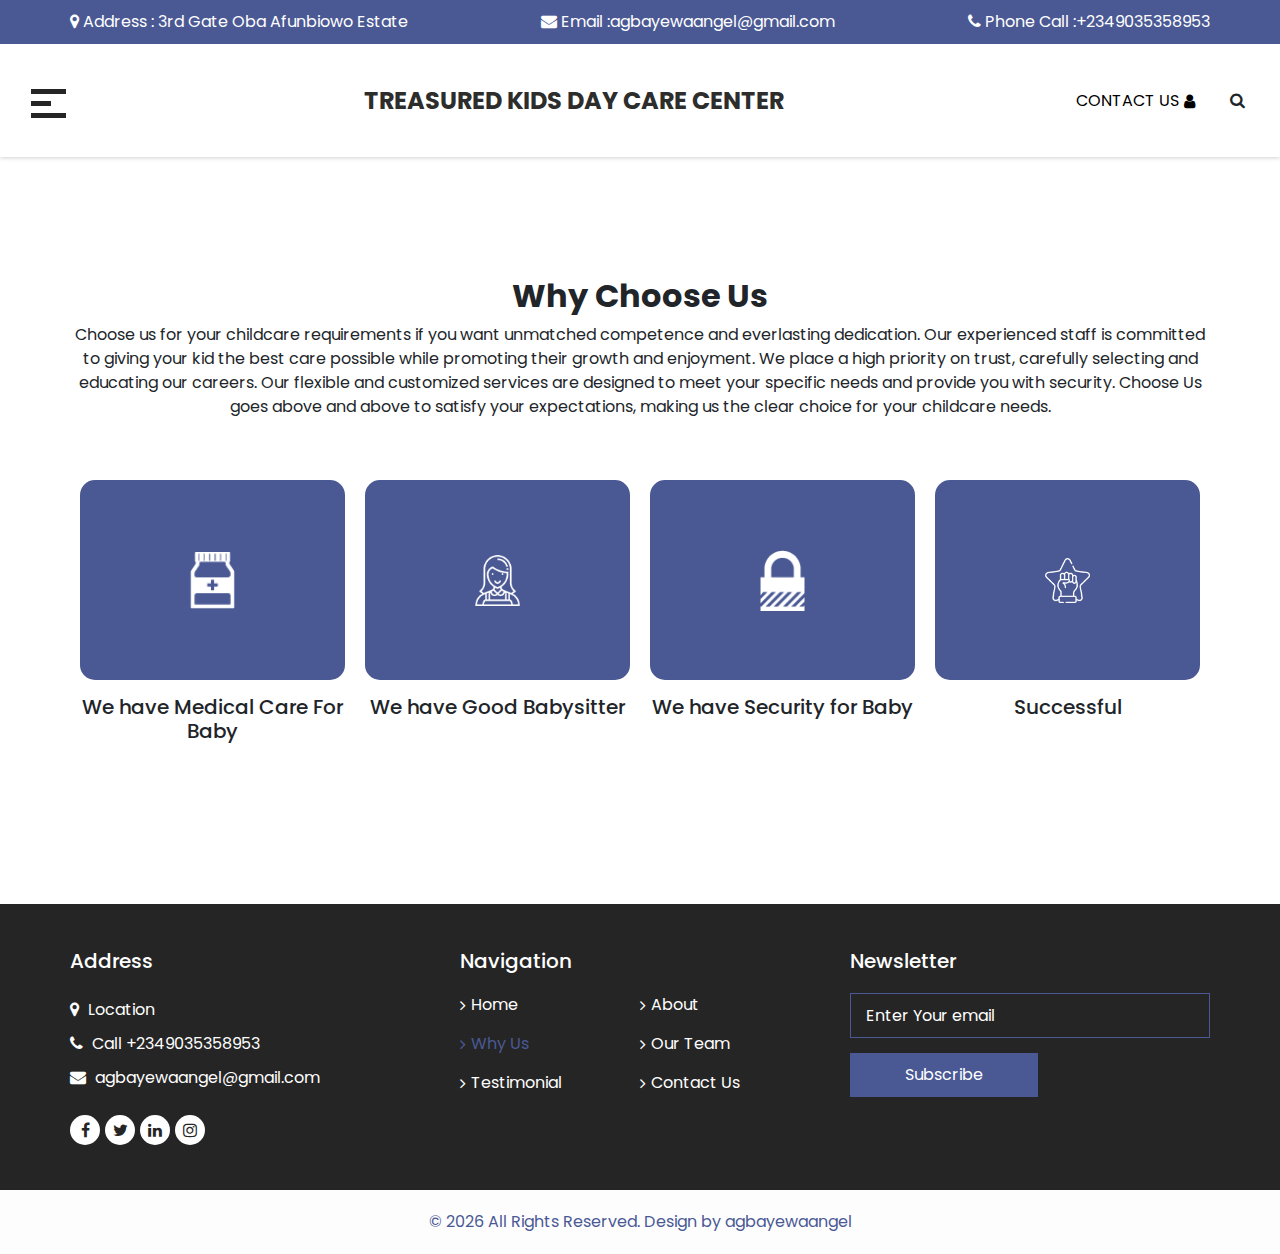
<file: why.html>
<!DOCTYPE html>
<html>

<head>
  <!-- Basic -->
  <meta charset="utf-8" />
  <meta http-equiv="X-UA-Compatible" content="IE=edge" />
  <!-- Mobile Metas -->
  <meta name="viewport" content="width=device-width, initial-scale=1, shrink-to-fit=no" />
  <!-- Site Metas -->
  <meta name="keywords" content="" />
  <meta name="description" content="" />
  <meta name="author" content="" />

  <title>TREASURED KIDS DAY CARE CENTER</title>

  <!-- slider stylesheet -->
  <link rel="stylesheet" type="text/css" href="https://cdnjs.cloudflare.com/ajax/libs/OwlCarousel2/2.3.4/assets/owl.carousel.min.css" />

  <!-- bootstrap core css -->
  <link rel="stylesheet" type="text/css" href="css/bootstrap.css" />
  <!-- fonts awesome style -->
  <link href="css/font-awesome.min.css" rel="stylesheet" />
  <!-- fonts style -->
  <link href="https://fonts.googleapis.com/css?family=Open+Sans:400,700|Poppins:400,500,700&display=swap" rel="stylesheet" />

  <!-- Custom styles for this template -->
  <link href="css/style.css" rel="stylesheet" />
  <!-- responsive style -->
  <link href="css/responsive.css" rel="stylesheet" />
</head>

<body class="sub_page">
  <div class="hero_area">
    <!-- header section strats -->
    <header class="header_section">
      <div class="contact_nav_container">
        <div class="container">
          <div class="contact_nav">
            <a href="">
              <i class="fa fa-map-marker" aria-hidden="true"></i>
              <span>
                Address : 3rd Gate Oba Afunbiowo Estate 
              </span>
            </a>
            <a href="">
              <i class="fa fa-envelope" aria-hidden="true"></i>
              <span>
                Email :agbayewaangel@gmail.com 
              </span>
            </a>
            <a href="">
              <i class="fa fa-phone" aria-hidden="true"></i>
              <span>
                Phone Call :+2349035358953 
              </span>
            </a>
          </div>
        </div>
      </div>
      <div class="container-fluid">
        <nav class="navbar navbar-expand-lg custom_nav-container">
          <div class="custom_menu-btn">
            <button onclick="openNav()">
              <span class="s-1"> </span>
              <span class="s-2"> </span>
              <span class="s-3"> </span>
            </button>
          </div>
          <div id="myNav" class="overlay">
            <div class="menu_btn-style ">
              <button onclick="closeNav()">
                <span class="s-1"> </span>
                <span class="s-2"> </span>
                <span class="s-3"> </span>
              </button>
            </div>
            <div class="overlay-content">
              <a class="" href="index.html"> Home <span class="sr-only">(current)</span></a>
              <a class="" href="about.html"> About</a>
              <a class="active" href="why.html"> Why Us </a>
              <a class="" href="team.html"> Our Team</a>
              <a class="" href="testimonial.html"> Testimonial</a>
              <a class="" href="contact.html"> Contact Us</a>
            </div>
          </div>
          <a class="navbar-brand" href="index.html">
            <span>
              TREASURED KIDS DAY CARE CENTER
            </span>
          </a>
          <div class="user_option">
            <a href="">
              <span>
                CONTACT US
              </span>
              <i class="fa fa-user" aria-hidden="true"></i>
            </a>
            <form class="form-inline">
              <button class="btn  nav_search-btn" type="submit">
                <i class="fa fa-search" aria-hidden="true"></i>
              </button>
            </form>
          </div>
        </nav>
      </div>
    </header>
    <!-- end header section -->
  </div>



  <!-- why section -->

  <section class="why_section layout_padding">
    <div class="container">
      <div class="heading_container">
        <h2>
          Why Choose Us
        </h2>
        <p>
          Choose us for your childcare requirements if you want unmatched competence and everlasting dedication. Our experienced staff is committed to giving your kid the best care possible while promoting their growth and enjoyment. We place a high priority on trust, carefully selecting and educating our careers. Our flexible and customized services are designed to meet your specific needs and provide you with security. Choose Us goes above and above to satisfy your expectations, making us the clear choice for your childcare needs. 
        </p>
      </div>
      <div class="why_container">
        <div class="box">
          <div class="img-box">
            <img src="images/why1.png" alt="" />
          </div>
          <div class="detail-box">
            <h5>
              We have Medical Care For Baby
            </h5>
            
              <hr />
            </a>
          </div>
        </div>
        <div class="box">
          <div class="img-box">
            <img src="images/why2.png" alt="" />
          </div>
          <div class="detail-box">
            <h5>
              We have Good Babysitter
            </h5>
          
              <hr />
            </a>
          </div>
        </div>
        <div class="box">
          <div class="img-box">
            <img src="images/why3.png" alt="" />
          </div>
          <div class="detail-box">
            <h5>
              We have Security for Baby
            </h5>
           
              <hr />
            </a>
          </div>
        </div>
        <div class="box">
          <div class="img-box">
            <img src="images/why4.png" alt="" />
          </div>
          <div class="detail-box">
            <h5>
              Successful
            </h5>
          
              <hr />
            </a>
          </div>
        </div>
      </div>
    </div>
  </section>

  <!-- end why section -->


  <!-- info section -->

  <section class="info_section layout_padding2">
    <div class="container">
      <div class="row">
        <div class="col-md-4">
          <div class="info_contact">
            <h5>
              Address
            </h5>
            <div class="contact_link_box">
              <a href="">
                <i class="fa fa-map-marker" aria-hidden="true"></i>
                <span>
                  Location
                </span>
              </a>
              <a href="">
                <i class="fa fa-phone" aria-hidden="true"></i>
                <span>
                  Call  +2349035358953 
                </span>
              </a>
              <a href="">
                <i class="fa fa-envelope" aria-hidden="true"></i>
                <span>
                 agbayewaangel@gmail.com 
                </span>
              </a>
            </div>
          </div>
          <div class="info_social">
            <a href="">
              <i class="fa fa-facebook" aria-hidden="true"></i>
            </a>
            <a href="">
              <i class="fa fa-twitter" aria-hidden="true"></i>
            </a>
            <a href="">
              <i class="fa fa-linkedin" aria-hidden="true"></i>
            </a>
            <a href="">
              <i class="fa fa-instagram" aria-hidden="true"></i>
            </a>
          </div>
        </div>
        <div class="col-md-4">
          <div class="info_link_box">
            <h5>
              Navigation
            </h5>
            <div class="info_links">
              <a class="" href="index.html"> <i class="fa fa-angle-right" aria-hidden="true"></i> Home <span class="sr-only">(current)</span></a>
              <a class="" href="about.html"> <i class="fa fa-angle-right" aria-hidden="true"></i> About</a>
              <a class="active" href="why.html"> <i class="fa fa-angle-right" aria-hidden="true"></i> Why Us </a>
              <a class="" href="team.html"> <i class="fa fa-angle-right" aria-hidden="true"></i> Our Team</a>
              <a class="" href="testimonial.html"> <i class="fa fa-angle-right" aria-hidden="true"></i> Testimonial</a>
              <a class="" href="contact.html"> <i class="fa fa-angle-right" aria-hidden="true"></i> Contact Us</a>
            </div>
          </div>
        </div>
        <div class="col-md-4">
          <h5>
            Newsletter
          </h5>
          <form action="">
            <input type="text" placeholder="Enter Your email" />
            <button type="submit">
              Subscribe
            </button>
          </form>
        </div>
      </div>
    </div>
  </section>

  <!-- end info section -->

  <!-- footer section -->
  <footer class="footer_section container-fluid">
    <p>
      &copy; <span id="displayYear"></span> All Rights Reserved. Design by
      agbayewaangel
    </p>
  </footer>
  <!-- footer section -->

  <script src="js/jquery-3.4.1.min.js"></script>
  <script src="js/bootstrap.js"></script>
  <script src="https://cdnjs.cloudflare.com/ajax/libs/OwlCarousel2/2.3.4/owl.carousel.min.js"></script>
  <script src="js/custom.js"></script>

</body>

</html>
</file>
<file: css/style.css>
body {
  font-family: "Poppins", sans-serif;
  overflow-x: hidden;
}

p {
  font-family: "Poppins", sans-serif;
}

.layout_margin {
  margin-top: 90px;
  margin-bottom: 90px;
}

.layout_padding {
  padding-top: 120px;
  padding-bottom: 120px;
}

.layout_padding2 {
  padding-top: 45px;
  padding-bottom: 45px;
}

.layout_padding2-top {
  padding-top: 45px;
}

.layout_padding2-bottom {
  padding-bottom: 45px;
}

.layout_padding-top {
  padding-top: 120px;
}

.layout_padding-bottom {
  padding-bottom: 120px;
}

.heading_container {
  display: -webkit-box;
  display: -ms-flexbox;
  display: flex;
  -webkit-box-orient: vertical;
  -webkit-box-direction: normal;
      -ms-flex-direction: column;
          flex-direction: column;
  -webkit-box-align: center;
      -ms-flex-align: center;
          align-items: center;
  text-align: center;
}

.heading_container h2 {
  font-weight: bold;
}

/*header section*/
.hero_area {
  height: 100vh;
  position: relative;
  display: -webkit-box;
  display: -ms-flexbox;
  display: flex;
  -webkit-box-orient: vertical;
  -webkit-box-direction: normal;
      -ms-flex-direction: column;
          flex-direction: column;
}

.sub_page .hero_area {
  height: auto;
}

.sub_page .hero_area .header_section {
  -webkit-box-shadow: 0 0 5px 0 rgba(0, 0, 0, 0.25);
          box-shadow: 0 0 5px 0 rgba(0, 0, 0, 0.25);
}

.header_section {
  background-color: #ffffff;
}

.header_section .container-fluid {
  padding-right: 25px;
  padding-left: 25px;
}

.contact_nav_container {
  background-color: #4A5994;
  padding: 10px 0;
}

.contact_nav_container .contact_nav {
  display: -webkit-box;
  display: -ms-flexbox;
  display: flex;
  -webkit-box-pack: justify;
      -ms-flex-pack: justify;
          justify-content: space-between;
}

.contact_nav_container .contact_nav a {
  color: #ffffff;
}

.header_section .nav_container {
  margin: 0 auto;
}

.custom_nav-container.navbar-expand-lg .navbar-nav .nav-link img {
  width: 22px;
  margin-right: 15px;
}

.custom_nav-container.navbar-expand-lg .navbar-nav .nav-link {
  padding: 0px 25px;
  color: #fefeff;
  text-align: center;
  font-family: "Roboto", sans-serif;
}

.custom_menu-btn button {
  margin-top: 12px;
  outline: none;
  border: none;
  background-color: transparent;
}

.custom_menu-btn span {
  display: block;
  width: 35px;
  height: 5px;
  background-color: #252525;
  margin: 7px 0;
  -webkit-transition: all 0.3s;
  transition: all 0.3s;
}

.custom_menu-btn .s-2 {
  -webkit-transition: all 0.1s;
  transition: all 0.1s;
  width: 20px;
}

.menu_btn-style {
  position: fixed;
  left: 22px;
  top: 15px;
}

.menu_btn-style button {
  margin-top: 12px;
  outline: none;
  border: none;
  background-color: transparent;
}

.menu_btn-style span {
  display: block;
  width: 35px;
  height: 5px;
  background-color: #252525;
  margin: 7px 0;
  -webkit-transition: all 0.3s;
  transition: all 0.3s;
}

.menu_btn-style button {
  -webkit-transform: translateX(14px);
          transform: translateX(14px);
}

.menu_btn-style button .s-1 {
  -webkit-transform: rotate(45deg) translateY(17px);
          transform: rotate(45deg) translateY(17px);
}

.menu_btn-style button .s-2 {
  -webkit-transform: translateX(-100px);
          transform: translateX(-100px);
}

.menu_btn-style button .s-3 {
  -webkit-transform: rotate(-45deg) translateY(-17px);
          transform: rotate(-45deg) translateY(-17px);
}

.navbar-expand-lg {
  -webkit-box-pack: justify;
      -ms-flex-pack: justify;
          justify-content: space-between;
}

.navbar-expand-lg .navbar-collapse {
  -webkit-box-flex: 0;
      -ms-flex-positive: 0;
          flex-grow: 0;
}

.overlay {
  height: 100%;
  width: 0;
  position: fixed;
  z-index: 1;
  top: 0;
  left: 0;
  background-color: rgba(130, 196, 25, 0.95);
  overflow-x: hidden;
  -webkit-transition: 0.5s;
  transition: 0.5s;
}

.overlay .closebtn {
  position: absolute;
  top: 0;
  right: 30px;
}

.overlay a {
  display: inline-block;
  padding: 10px 15px;
  text-decoration: none;
  font-size: 18px;
  text-transform: uppercase;
  color: #ffffff;
  margin: 10px 0;
  display: block;
  -webkit-transition: 0.3s;
  transition: 0.3s;
  border: 1.5px solid #ffffff;
  border-radius: 5px;
  width: 190px;
}

.overlay a:hover, .overlay a.active {
  border-color: transparent;
  background-color: #ffffff;
  color: #000000;
}

.menu_btn-style {
  display: none;
}

.overlay-content {
  position: relative;
  top: 20%;
  width: 100%;
  text-align: center;
  margin-top: 30px;
  display: -webkit-box;
  display: -ms-flexbox;
  display: flex;
  -webkit-box-orient: vertical;
  -webkit-box-direction: normal;
      -ms-flex-direction: column;
          flex-direction: column;
  -webkit-box-align: center;
      -ms-flex-align: center;
          align-items: center;
}

.menu_width {
  width: 100%;
}

.scroll-y-hidden {
  overflow-y: hidden;
}

a,
a:hover,
a:focus {
  text-decoration: none;
}

a:hover,
a:focus {
  color: initial;
}

.btn,
.btn:focus {
  outline: none !important;
  -webkit-box-shadow: none;
          box-shadow: none;
}

.custom_nav-container .nav_search-btn {
  width: 35px;
  height: 35px;
  padding: 0;
  border: none;
  background-position: center;
}

.navbar-brand {
  display: -webkit-box;
  display: -ms-flexbox;
  display: flex;
  margin: 0;
}

.navbar-brand span {
  font-weight: 700;
  color: #2d2d2c;
  font-size: 24px;
}

.custom_nav-container {
  z-index: 99999;
  padding: 25px 0;
}

.custom_nav-container .navbar-toggler {
  outline: none;
}

.custom_nav-container .navbar-toggler .navbar-toggler-icon {
  background-image: url(../images/menu.png);
  background-size: 55px;
}

.user_option {
  display: -webkit-box;
  display: -ms-flexbox;
  display: flex;
  -webkit-box-align: center;
      -ms-flex-align: center;
          align-items: center;
}

.user_option a {
  display: -webkit-box;
  display: -ms-flexbox;
  display: flex;
  -webkit-box-align: center;
      -ms-flex-align: center;
          align-items: center;
  margin-right: 25px;
  color: #000000;
}

.user_option a span {
  text-transform: uppercase;
  margin-right: 5px;
}

/*end header section*/
.slider_section {
  background-image: url(../images/slider-bg.jpg);
  background-size: cover;
  -webkit-box-flex: 1;
      -ms-flex: 1;
          flex: 1;
  color: #ffffff;
}

.slider_section #customCarousel1,
.slider_section .carousel-inner,
.slider_section .carousel-item {
  height: 100%;
}

.slider_section #customCarousel1 {
  width: 100%;
  height: 100%;
}

.slider_section .box {
  width: 100%;
  height: 100%;
  display: -webkit-box;
  display: -ms-flexbox;
  display: flex;
  -webkit-box-pack: justify;
      -ms-flex-pack: justify;
          justify-content: space-between;
}

.slider_section .box a {
  display: inline-block;
  background-color: #4A5994;
  color: #ffffff;
  padding: 12px 45px;
  border-radius: 0;
  -webkit-transition: all 0.3s;
  transition: all 0.3s;
  border: none;
  text-transform: uppercase;
}

.slider_section .box a:hover {
  background-color: #649713;
}

.slider_section .box .baby_detail {
  -ms-flex-item-align: start;
      align-self: flex-start;
  display: -webkit-box;
  display: -ms-flexbox;
  display: flex;
  -webkit-box-orient: vertical;
  -webkit-box-direction: normal;
      -ms-flex-direction: column;
          flex-direction: column;
  -webkit-box-align: end;
      -ms-flex-align: end;
          align-items: flex-end;
}

.slider_section .box .baby_detail .baby_text {
  padding: 25px 35px;
  background-color: rgba(37, 37, 37, 0.9);
  margin-bottom: 15px;
}

.slider_section .box .baby_detail h2 {
  text-transform: uppercase;
}

.slider_section .box .care_detail {
  -ms-flex-item-align: end;
      align-self: flex-end;
}

.slider_section .box .care_detail .care_text {
  padding: 25px 35px;
  background-color: rgba(37, 37, 37, 0.9);
  margin-top: 15px;
}

.slider_section .box .care_detail h2 {
  text-transform: uppercase;
}

.slider_section .carousel-indicators {
  left: initial;
  bottom: initial;
  top: 45px;
  right: 0;
  width: 50px;
  height: 115px;
  margin: 0;
  -webkit-box-orient: vertical;
  -webkit-box-direction: normal;
      -ms-flex-direction: column;
          flex-direction: column;
  -webkit-box-pack: justify;
      -ms-flex-pack: justify;
          justify-content: space-between;
  -webkit-box-align: center;
      -ms-flex-align: center;
          align-items: center;
}

.slider_section .carousel-indicators li {
  width: 20px;
  height: 20px;
  opacity: 1;
  margin: 0;
  border: none;
  background-color: transparent;
  background-color: #4A5994;
}

.slider_section .carousel-indicators li.active {
  background-color: #252525;
}

.service_section {
  background-color: #252525;
  position: relative;
}

.service_section .row > div {
  padding: 0;
}

.service_section .box {
  padding: 25px 25px;
  position: relative;
}

.service_section .box .img-box {
  width: 45px;
  height: 45px;
  display: -webkit-box;
  display: -ms-flexbox;
  display: flex;
  -webkit-box-pack: center;
      -ms-flex-pack: center;
          justify-content: center;
  -webkit-box-align: center;
      -ms-flex-align: center;
          align-items: center;
}

.service_section .box .img-box img {
  width: 100%;
}

.service_section .box .detail-box {
  color: #ffffff;
  margin-top: 10px;
}

.service_section .box .detail-box h6 {
  text-transform: uppercase;
}

.service_section .box > div {
  position: relative;
  z-index: 3;
}

.service_section .box:before {
  content: "";
  position: absolute;
  top: 0;
  left: 0;
  width: 100%;
  height: 100%;
  background-color: #252525;
  z-index: 1;
  -webkit-transition: all 0.3s;
  transition: all 0.3s;
}

.service_section .box:hover:before, .service_section .box.active:before {
  background-color: #4A5994;
  -webkit-transform: scale(1.1);
          transform: scale(1.1);
  z-index: 2;
}

.about_section {
  color: #ffffff;
  padding-left: 10%;
  padding-right: 12%;
}

.about_section .box {
  display: -webkit-box;
  display: -ms-flexbox;
  display: flex;
  -webkit-box-align: stretch;
      -ms-flex-align: stretch;
          align-items: stretch;
}

.about_section .box .img-box {
  -webkit-box-flex: 1;
      -ms-flex: 1;
          flex: 1;
}

.about_section .box .img-box img {
  width: 100%;
}

.about_section .box .detail-box {
  -webkit-box-flex: 1;
      -ms-flex: 1;
          flex: 1;
  padding: 25px;
  margin: 25px 0;
  background-color: #252525;
  display: -webkit-box;
  display: -ms-flexbox;
  display: flex;
  -webkit-box-orient: vertical;
  -webkit-box-direction: normal;
      -ms-flex-direction: column;
          flex-direction: column;
  -webkit-box-align: start;
      -ms-flex-align: start;
          align-items: flex-start;
  -webkit-box-pack: center;
      -ms-flex-pack: center;
          justify-content: center;
}

.about_section .box .detail-box p {
  margin: 0;
}

.about_section .box .detail-box a {
  display: -webkit-box;
  display: -ms-flexbox;
  display: flex;
  -webkit-box-align: center;
      -ms-flex-align: center;
          align-items: center;
  margin-top: 15px;
  color: #4A5994;
}

.about_section .box .detail-box a hr {
  border: none;
  width: 90px;
  height: 1px;
  background-color: #4A5994;
  margin: 0;
  margin-left: 5px;
}

.wehave_section {
  color: #ffffff;
  padding-left: 10%;
  padding-right: 5%;
  background-color: #252525;
  background: -webkit-gradient(linear, left top, left bottom, color-stop(5%, transparent), color-stop(5%, #252525), color-stop(95%, #252525), color-stop(95%, transparent));
  background: linear-gradient(to bottom, transparent 5%, #252525 5%, #252525 95%, transparent 95%);
}

.wehave_section .box {
  display: -webkit-box;
  display: -ms-flexbox;
  display: flex;
  -webkit-box-align: stretch;
      -ms-flex-align: stretch;
          align-items: stretch;
}

.wehave_section .box .img-box {
  -webkit-box-flex: 1.4;
      -ms-flex: 1.4;
          flex: 1.4;
}

.wehave_section .box .img-box img {
  width: 100%;
}

.wehave_section .box .detail-box {
  -webkit-box-flex: 1;
      -ms-flex: 1;
          flex: 1;
  padding: 25px;
  margin: 25px 0;
  display: -webkit-box;
  display: -ms-flexbox;
  display: flex;
  -webkit-box-orient: vertical;
  -webkit-box-direction: normal;
      -ms-flex-direction: column;
          flex-direction: column;
  -webkit-box-align: start;
      -ms-flex-align: start;
          align-items: flex-start;
  -webkit-box-pack: center;
      -ms-flex-pack: center;
          justify-content: center;
}

.wehave_section .box .detail-box p {
  margin: 0;
}

.wehave_section .box .detail-box a {
  display: -webkit-box;
  display: -ms-flexbox;
  display: flex;
  -webkit-box-align: center;
      -ms-flex-align: center;
          align-items: center;
  margin-top: 15px;
  color: #4A5994;
}

.wehave_section .box .detail-box a hr {
  border: none;
  width: 90px;
  height: 1px;
  background-color: #4A5994;
  margin: 0;
  margin-left: 5px;
}

.why_section .why_container {
  display: -webkit-box;
  display: -ms-flexbox;
  display: flex;
  -webkit-box-pack: justify;
      -ms-flex-pack: justify;
          justify-content: space-between;
}

.why_section .box {
  display: -webkit-box;
  display: -ms-flexbox;
  display: flex;
  -webkit-box-orient: vertical;
  -webkit-box-direction: normal;
      -ms-flex-direction: column;
          flex-direction: column;
  -webkit-box-align: center;
      -ms-flex-align: center;
          align-items: center;
  text-align: center;
  margin: 45px 10px 0 10px;
  -webkit-box-flex: 1;
      -ms-flex: 1;
          flex: 1;
}

.why_section .box .img-box {
  width: 100%;
  height: 200px;
  display: -webkit-box;
  display: -ms-flexbox;
  display: flex;
  -webkit-box-pack: center;
      -ms-flex-pack: center;
          justify-content: center;
  -webkit-box-align: center;
      -ms-flex-align: center;
          align-items: center;
  background-color: #4A5994;
  border-radius: 15px;
  -webkit-transition: all 0.3s;
  transition: all 0.3s;
}

.why_section .box .img-box img {
  width: 45px;
}

.why_section .box .detail-box {
  -webkit-box-flex: 1;
      -ms-flex: 1;
          flex: 1;
  display: -webkit-box;
  display: -ms-flexbox;
  display: flex;
  -webkit-box-orient: vertical;
  -webkit-box-direction: normal;
      -ms-flex-direction: column;
          flex-direction: column;
  margin-top: 15px;
}

.why_section .box .detail-box h5 {
  -webkit-box-flex: 1;
      -ms-flex: 1;
          flex: 1;
}

.why_section .box .detail-box a {
  display: -webkit-box;
  display: -ms-flexbox;
  display: flex;
  -webkit-box-pack: center;
      -ms-flex-pack: center;
          justify-content: center;
  -webkit-box-align: center;
      -ms-flex-align: center;
          align-items: center;
  margin-top: 15px;
  color: #4A5994;
}

.why_section .box .detail-box a hr {
  border: none;
  width: 90px;
  height: 1px;
  background-color: #4A5994;
  margin: 0;
  margin-left: 5px;
}

.why_section .box:hover .img-box {
  background-color: #252525;
}

.team_section .box {
  display: -webkit-box;
  display: -ms-flexbox;
  display: flex;
  -webkit-box-orient: vertical;
  -webkit-box-direction: normal;
      -ms-flex-direction: column;
          flex-direction: column;
  -webkit-box-align: center;
      -ms-flex-align: center;
          align-items: center;
  text-align: center;
  opacity: 0.2;
  margin: 75px 0;
  -webkit-transition: all 0.3s;
  transition: all 0.3s;
}

.team_section .box .img-box img {
  width: 100%;
}

.team_section .box .detail-box {
  background-color: #4A5994;
  padding: 15px;
  border-radius: 10px;
  color: #ffffff;
  margin-top: -45px;
  visibility: hidden;
  opacity: 0;
  -webkit-transition: all 0.3s;
  transition: all 0.3s;
}

.team_section .box .detail-box h6 {
  text-transform: uppercase;
  font-size: 15px;
}

.team_section .box .detail-box .social_box {
  display: -webkit-box;
  display: -ms-flexbox;
  display: flex;
  -webkit-box-pack: center;
      -ms-flex-pack: center;
          justify-content: center;
}

.team_section .box .detail-box .social_box a {
  width: 30px;
  height: 30px;
  border-radius: 100%;
  display: -webkit-box;
  display: -ms-flexbox;
  display: flex;
  -webkit-box-pack: center;
      -ms-flex-pack: center;
          justify-content: center;
  -webkit-box-align: center;
      -ms-flex-align: center;
          align-items: center;
  background-color: #ffffff;
  font-size: 18px;
  margin: 0 5px;
  color: #4A5994;
}

.team_section .team_carousel .owl-item.center .box {
  opacity: 1;
  -webkit-transform: scale(1.2);
          transform: scale(1.2);
}

.team_section .team_carousel .owl-item.center .box .detail-box {
  visibility: visible;
  opacity: 1;
}

.team_section .team_carousel .owl-dots {
  display: -webkit-box;
  display: -ms-flexbox;
  display: flex;
  -webkit-box-pack: center;
      -ms-flex-pack: center;
          justify-content: center;
}

.team_section .team_carousel .owl-dots .owl-dot {
  width: 20px;
  height: 20px;
  margin: 0 5px;
  background-color: #252525;
  outline: none;
}

.team_section .team_carousel .owl-dots .owl-dot.active {
  background-color: #4A5994;
}

/* contact section */
.contact_section .heading_container {
  margin-bottom: 25px;
}

.contact_section .row {
  -webkit-box-align: center;
      -ms-flex-align: center;
          align-items: center;
}

.contact_section .detail-box {
  width: 250px;
}

.contact_section .detail-box p {
  margin-top: 5px;
}

.contact_section .contact-form h5 {
  color: #ffffff;
  font-weight: 600;
  text-align: center;
}

.contact_section .contact-form .top_input {
  display: -webkit-box;
  display: -ms-flexbox;
  display: flex;
  -webkit-box-pack: justify;
      -ms-flex-pack: justify;
          justify-content: space-between;
}

.contact_section .contact-form .top_input input {
  width: 48%;
}

.contact_section .contact-form input {
  width: 100%;
  margin: 10px 0;
  height: 45px;
  padding-left: 15px;
  border: none;
  outline: none;
  -webkit-box-shadow: 0 0 20px 0 rgba(0, 0, 0, 0.1);
          box-shadow: 0 0 20px 0 rgba(0, 0, 0, 0.1);
}

.contact_section .contact-form input.message_input {
  height: 125px;
}

.contact_section .contact-form input::-webkit-input-placeholder {
  color: #acabab;
}

.contact_section .contact-form input:-ms-input-placeholder {
  color: #acabab;
}

.contact_section .contact-form input::-ms-input-placeholder {
  color: #acabab;
}

.contact_section .contact-form input::placeholder {
  color: #acabab;
}

.contact_section .contact-form .btn-box {
  display: -webkit-box;
  display: -ms-flexbox;
  display: flex;
  -webkit-box-pack: center;
      -ms-flex-pack: center;
          justify-content: center;
  margin-top: 35px;
}

.contact_section .contact-form .btn-box button {
  display: inline-block;
  background-color: #4A5994;
  color: #ffffff;
  padding: 10px 65px;
  border-radius: 0;
  -webkit-transition: all 0.3s;
  transition: all 0.3s;
  border: none;
}

.contact_section .contact-form .btn-box button:hover {
  background-color: #649713;
}

/* end contact section */
.client_section .heading_container {
  -webkit-box-align: center;
      -ms-flex-align: center;
          align-items: center;
  text-align: center;
  margin-bottom: 15px;
}

.client_section .box {
  display: -webkit-box;
  display: -ms-flexbox;
  display: flex;
  -webkit-box-align: start;
      -ms-flex-align: start;
          align-items: flex-start;
}

.client_section .box .img-box {
  width: 125px;
  min-width: 125px;
  margin-right: 15px;
  position: relative;
  border: 1.5px solid #4A5994;
}

.client_section .box .img-box img {
  width: 100%;
}

.client_section .box .client_detail {
  border: 1px solid #4A5994;
  margin-left: -75px;
  margin-top: 45px;
  padding: 45px 35px 35px 90px;
}

.client_section .box .client_detail .client_name {
  display: -webkit-box;
  display: -ms-flexbox;
  display: flex;
  -webkit-box-align: center;
      -ms-flex-align: center;
          align-items: center;
  -webkit-box-pack: justify;
      -ms-flex-pack: justify;
          justify-content: space-between;
  -webkit-box-flex: 1;
      -ms-flex: 1;
          flex: 1;
  padding-right: 25px;
  margin-bottom: 10px;
}

.client_section .box .client_detail .client_name .client_info h4 {
  font-weight: bold;
  margin: 0;
}

.client_section .box .client_detail .client_name .client_info span {
  color: #4A5994;
  font-weight: 600;
}

.client_section .box .client_detail .client_name i {
  color: #4A5994;
}

.client_section .owl-carousel .owl-nav {
  display: -webkit-box;
  display: -ms-flexbox;
  display: flex;
  -webkit-box-pack: center;
      -ms-flex-pack: center;
          justify-content: center;
  margin-top: 20px;
}

.client_section .owl-carousel .owl-nav button {
  width: 50px;
  height: 50px;
  background-color: #252525;
  outline: none;
  margin: 0 20px;
  color: #ffffff;
}

.client_section .carousel-indicators {
  position: unset;
  margin: 0;
  -webkit-box-pack: center;
      -ms-flex-pack: center;
          justify-content: center;
  margin-top: 45px;
}

.client_section .carousel-indicators li {
  width: 20px;
  height: 20px;
  opacity: 1;
  margin: 0 5px;
  border: none;
  background-color: transparent;
  background-color: #252525;
}

.client_section .carousel-indicators li.active {
  background-color: #4A5994;
}

/* info section */
.info_section {
  background-color: #252525;
  color: #ffffff;
}

.info_section h5 {
  margin-bottom: 20px;
}

.info_section .info_contact .contact_link_box {
  display: -webkit-box;
  display: -ms-flexbox;
  display: flex;
  -webkit-box-orient: vertical;
  -webkit-box-direction: normal;
      -ms-flex-direction: column;
          flex-direction: column;
}

.info_section .info_contact .contact_link_box a {
  margin: 5px 0;
  color: #ffffff;
}

.info_section .info_contact .contact_link_box a i {
  margin-right: 5px;
}

.info_section .info_contact .contact_link_box a:hover {
  color: #4A5994;
}

.info_section .info_social {
  display: -webkit-box;
  display: -ms-flexbox;
  display: flex;
  margin-top: 20px;
}

.info_section .info_social a {
  display: -webkit-box;
  display: -ms-flexbox;
  display: flex;
  -webkit-box-pack: center;
      -ms-flex-pack: center;
          justify-content: center;
  -webkit-box-align: center;
      -ms-flex-align: center;
          align-items: center;
  color: #ffffff;
  width: 30px;
  height: 30px;
  background-color: #ffffff;
  color: #252525;
  border-radius: 100%;
  margin-right: 5px;
}

.info_section .info_social a:hover {
  color: #4A5994;
}

.info_section .info_links {
  display: -webkit-box;
  display: -ms-flexbox;
  display: flex;
  -ms-flex-wrap: wrap;
      flex-wrap: wrap;
}

.info_section .info_links a {
  -ms-flex-preferred-size: 50%;
      flex-basis: 50%;
  display: -webkit-box;
  display: -ms-flexbox;
  display: flex;
  -webkit-box-align: center;
      -ms-flex-align: center;
          align-items: center;
  margin-bottom: 15px;
  color: #ffffff;
}

.info_section .info_links a i {
  margin-right: 5px;
}

.info_section .info_links a:hover, .info_section .info_links a.active {
  color: #4A5994;
}

.info_section form input {
  border: 1px solid #4A5994;
  background-color: transparent;
  width: 100%;
  height: 45px;
  padding-left: 15px;
  color: #ffffff;
  outline: none;
}

.info_section form input::-webkit-input-placeholder {
  color: #ffffff;
}

.info_section form input:-ms-input-placeholder {
  color: #ffffff;
}

.info_section form input::-ms-input-placeholder {
  color: #ffffff;
}

.info_section form input::placeholder {
  color: #ffffff;
}

.info_section form button {
  display: inline-block;
  background-color: #4A5994;
  color: #ffffff;
  padding: 10px 55px;
  border-radius: 0;
  -webkit-transition: all 0.3s;
  transition: all 0.3s;
  border: none;
  margin-top: 15px;
}

.info_section form button:hover {
  background-color: #649713;
}

/* end info section */
/* footer section*/
.footer_section {
  background-color: #fdfdfe;
  text-align: center;
  color: #000000;
}

.footer_section p {
  margin: 0;
  padding: 20px 0;
  color: #4A5994;
}

.footer_section p a {
  color: inherit;
}
/*# sourceMappingURL=style.css.map */
</file>
<file: css/responsive.css>
@media (max-width: 1300px) {
    .about_section {


        padding-left: 5%;
        padding-right: 5%;

    }

    .about_section .box {
        align-items: center;
    }
}

@media (max-width: 1120px) {}

@media (max-width: 992px) {
    .hero_area {
        height: auto;
        height: 750px;
        background-size: cover;
    }

    .contact_nav_container {
        display: none;
    }

    .custom_nav-container {
        padding: 15px 0;
    }

    .slider_section {}

    .wehave_section .box {
        align-items: center;
    }

    .wehave_section {
        background: none;
        background-color: #252525;
        padding: 0;
    }

    .wehave_section .box {
        flex-direction: column;
    }

    .wehave_section .box .img-box {
        margin-bottom: -25px;
    }

    .why_section .why_container {
        flex-wrap: wrap;
    }

    .why_section .box {
        flex: none;
        flex-basis: calc(50% - 20px);
    }

}

@media (max-width: 768px) {
    .about_section {
        padding-left: 0;
        padding-right: 0;
    }

    .about_section .box {
        flex-direction: column;
    }

    .about_section .box .detail-box {
        margin: 0;
    }

    .info_section .row>div {
        display: flex;
        flex-direction: column;
        align-items: center;
        text-align: center;
    }

    .info_section .row>div:not(:nth-last-child(1)) {
        margin-bottom: 45px;
    }

    .info_section .info_links {
        flex-direction: column;
        align-items: center;
    }
}

@media (max-width: 576px) {
    .hero_area {
        height: 750px;
    }

    .slider_section {
        padding-bottom: 75px;
    }

    .slider_section .carousel-indicators {
        flex-direction: row;
        justify-content: center;
        width: 100%;
        height: auto;
        top: initial;
        bottom: -35px;
    }

    .slider_section .carousel-indicators li {
        margin: 0 2.5px;
    }



    .slider_section .box {
        flex-direction: column;
    }

    .slider_section .box .care_detail {
        display: flex;
        flex-direction: column-reverse;
        align-items: flex-start;
    }

    .slider_section .box .care_detail .care_text {
        margin-top: 0;
    }

    .slider_section .box .care_detail a {
        margin: 15px 0;
    }

    .user_option {
        display: none;
    }

    .contact_section .contact-form .top_input {
        flex-direction: column;
    }

    .contact_section .contact-form .top_input input {
        width: 100%;
    }

    .client_section .box {
        flex-direction: column;
    }

    .client_section .box .client_detail {
        margin-left: 0;
        padding-left: 25px;
        padding-top: 75px;
        margin-top: -45px;
    }

    .client_section .box .img-box {
        margin-left: 45px;
    }
}

@media (max-width: 480px) {
    .why_section .box {
        flex-basis: calc(100% - 20px);
    }

}

@media (max-width: 420px) {}

@media (max-width: 360px) {}

@media (min-width: 1200px) {
    .container {
        max-width: 1170px;
    }

}
</file>
